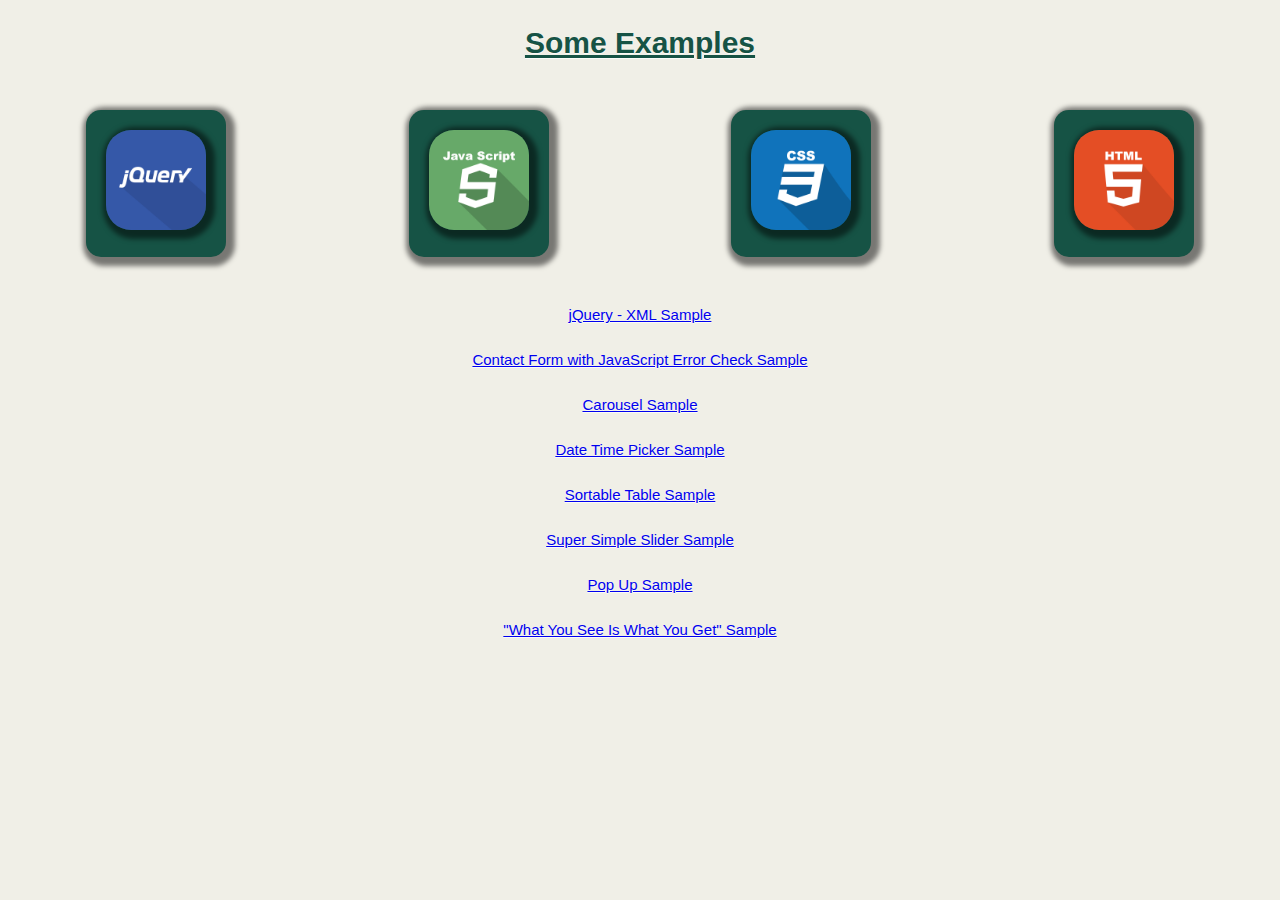
<file: index.html>
<!doctype html>
<html lang="en">

<head>
  <link rel="stylesheet" type="text/css" href="css/newStyle.css">
  <meta name="viewport" content="width=device-width, initial-scale=1">

  <style>
    * {
      text-align: center;
      font-family: "Lucida Sans", sans-serif;
    }
  </style>

  <title>jQuery and JavaScript Examples</title>
</head>

<body>

  <h1>Some Examples</h1>

  <div class="row">

    <div class="column ">
      <div class="card">
        <img src="img/html.png" />
      </div>
    </div>

    <div class="column ">
      <div class="card">
        <img src="img/css.png" />
      </div>
    </div>

    <div class="column ">
      <div class="card">
        <img src="img/javaScript.png" />
      </div>
    </div>

    <div class="column ">
      <div class="card">
        <img src="img/jQuery.png" />
      </div>
    </div>

  </div>
  <br />
  <a href="jQuery-XML/jQueryXML.html">jQuery - XML Sample</a>
  <br /><br />
  <a href="Simple-Contact-Form-Error-check-with-JavaScript/Contact-Form.html">Contact Form with JavaScript Error Check Sample</a>
  <br /><br />
  <a href="Carousel.html">Carousel Sample</a>
  <br /><br />
  <a href="DateTimePicker.html">Date Time Picker Sample</a>
  <br /><br />
  <a href="SortableTables.html">Sortable Table Sample</a>
  <br /><br />
  <a href="Slider.html">Super Simple Slider Sample</a>
  <br /><br />
  <a href="PopUp.html">Pop Up Sample</a>
  <br /><br />
  <a href="WYSIWYG.html">"What You See Is What You Get" Sample</a>
  <br /><br />


</body>

</html>
</file>
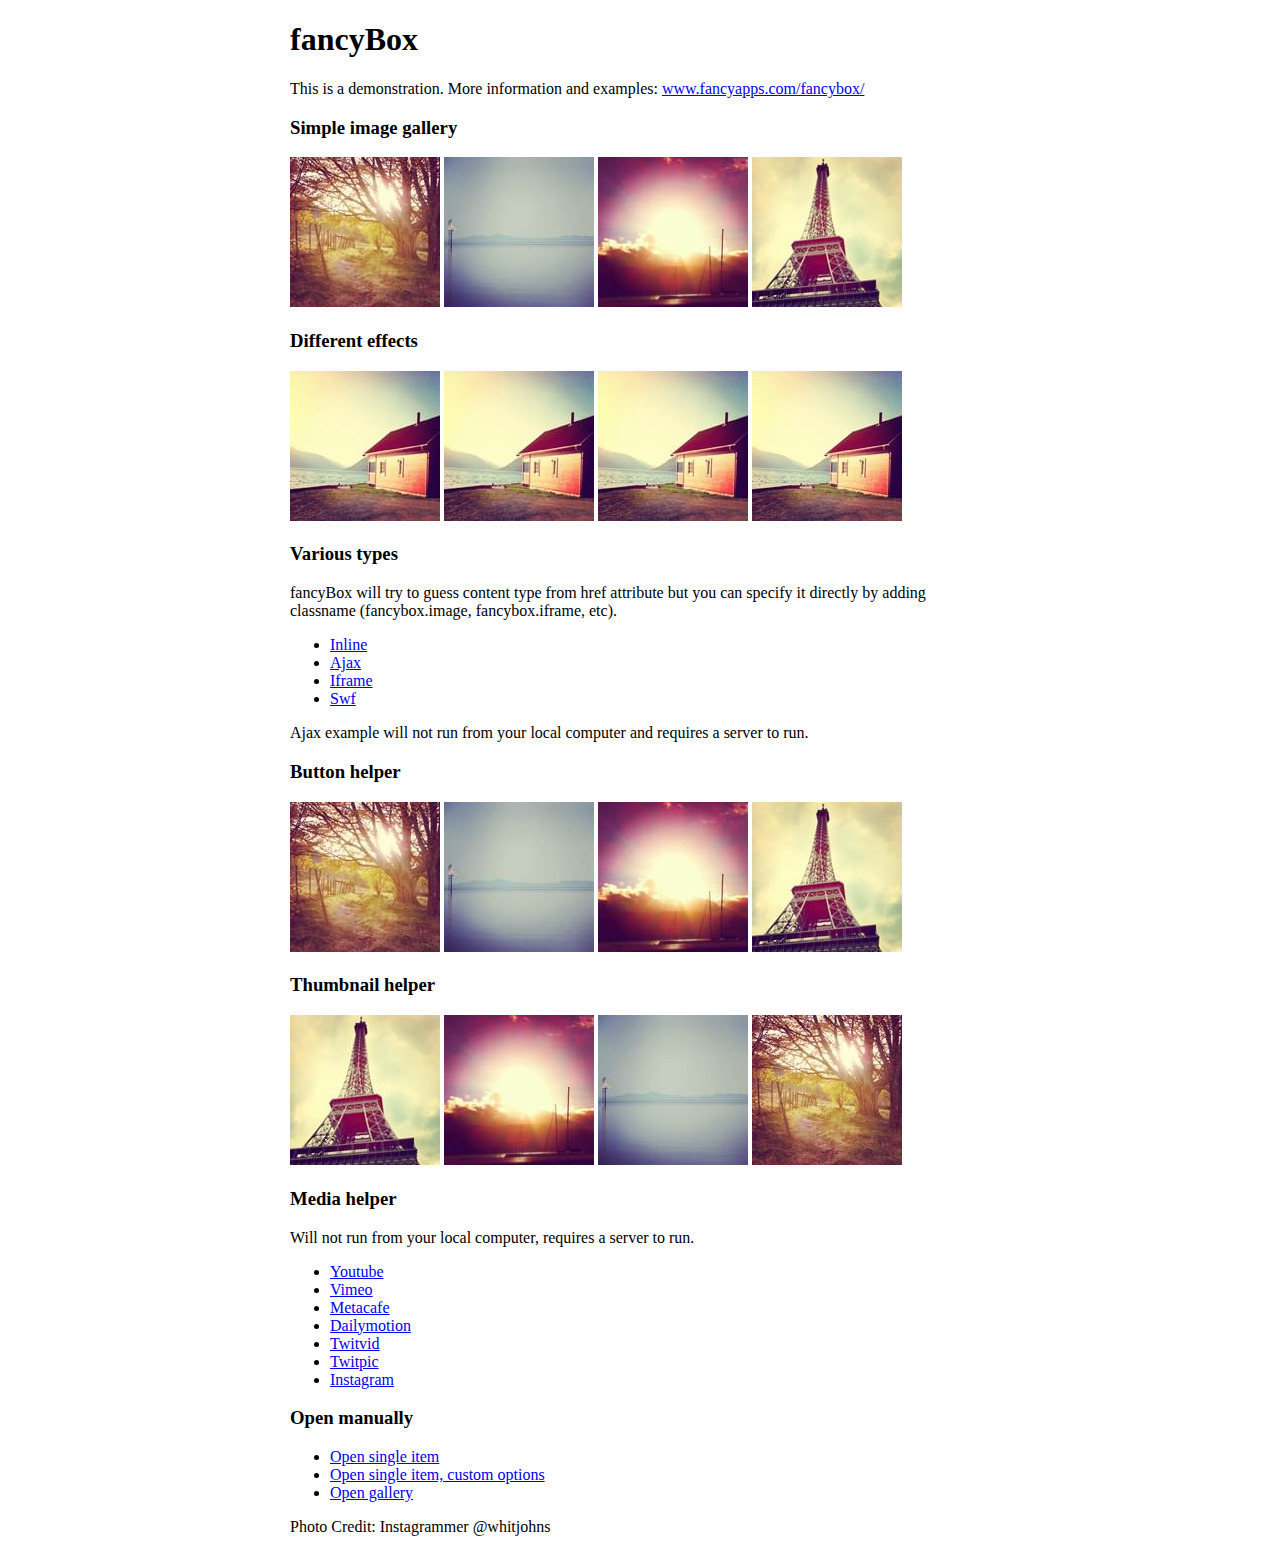
<file: fancybox/demo/index.html>
<!DOCTYPE html>
<html>
<head>
	<title>fancyBox - Fancy jQuery Lightbox Alternative | Demonstration</title>
	<meta http-equiv="Content-Type" content="text/html; charset=UTF-8" />

	<!-- Add jQuery library -->
	<script type="text/javascript" src="../lib/jquery-1.10.2.min.js"></script>

	<!-- Add mousewheel plugin (this is optional) -->
	<script type="text/javascript" src="../lib/jquery.mousewheel.pack.js?v=3.1.3"></script>

	<!-- Add fancyBox main JS and CSS files -->
	<script type="text/javascript" src="../source/jquery.fancybox.pack.js?v=2.1.5"></script>
	<link rel="stylesheet" type="text/css" href="../source/jquery.fancybox.css?v=2.1.5" media="screen" />

	<!-- Add Button helper (this is optional) -->
	<link rel="stylesheet" type="text/css" href="../source/helpers/jquery.fancybox-buttons.css?v=1.0.5" />
	<script type="text/javascript" src="../source/helpers/jquery.fancybox-buttons.js?v=1.0.5"></script>

	<!-- Add Thumbnail helper (this is optional) -->
	<link rel="stylesheet" type="text/css" href="../source/helpers/jquery.fancybox-thumbs.css?v=1.0.7" />
	<script type="text/javascript" src="../source/helpers/jquery.fancybox-thumbs.js?v=1.0.7"></script>

	<!-- Add Media helper (this is optional) -->
	<script type="text/javascript" src="../source/helpers/jquery.fancybox-media.js?v=1.0.6"></script>

	<script type="text/javascript">
		$(document).ready(function() {
			/*
			 *  Simple image gallery. Uses default settings
			 */

			$('.fancybox').fancybox();

			/*
			 *  Different effects
			 */

			// Change title type, overlay closing speed
			$(".fancybox-effects-a").fancybox({
				helpers: {
					title : {
						type : 'outside'
					},
					overlay : {
						speedOut : 0
					}
				}
			});

			// Disable opening and closing animations, change title type
			$(".fancybox-effects-b").fancybox({
				openEffect  : 'none',
				closeEffect	: 'none',

				helpers : {
					title : {
						type : 'over'
					}
				}
			});

			// Set custom style, close if clicked, change title type and overlay color
			$(".fancybox-effects-c").fancybox({
				wrapCSS    : 'fancybox-custom',
				closeClick : true,

				openEffect : 'none',

				helpers : {
					title : {
						type : 'inside'
					},
					overlay : {
						css : {
							'background' : 'rgba(238,238,238,0.85)'
						}
					}
				}
			});

			// Remove padding, set opening and closing animations, close if clicked and disable overlay
			$(".fancybox-effects-d").fancybox({
				padding: 0,

				openEffect : 'elastic',
				openSpeed  : 150,

				closeEffect : 'elastic',
				closeSpeed  : 150,

				closeClick : true,

				helpers : {
					overlay : null
				}
			});

			/*
			 *  Button helper. Disable animations, hide close button, change title type and content
			 */

			$('.fancybox-buttons').fancybox({
				openEffect  : 'none',
				closeEffect : 'none',

				prevEffect : 'none',
				nextEffect : 'none',

				closeBtn  : false,

				helpers : {
					title : {
						type : 'inside'
					},
					buttons	: {}
				},

				afterLoad : function() {
					this.title = 'Image ' + (this.index + 1) + ' of ' + this.group.length + (this.title ? ' - ' + this.title : '');
				}
			});


			/*
			 *  Thumbnail helper. Disable animations, hide close button, arrows and slide to next gallery item if clicked
			 */

			$('.fancybox-thumbs').fancybox({
				prevEffect : 'none',
				nextEffect : 'none',

				closeBtn  : false,
				arrows    : false,
				nextClick : true,

				helpers : {
					thumbs : {
						width  : 50,
						height : 50
					}
				}
			});

			/*
			 *  Media helper. Group items, disable animations, hide arrows, enable media and button helpers.
			*/
			$('.fancybox-media')
				.attr('rel', 'media-gallery')
				.fancybox({
					openEffect : 'none',
					closeEffect : 'none',
					prevEffect : 'none',
					nextEffect : 'none',

					arrows : false,
					helpers : {
						media : {},
						buttons : {}
					}
				});

			/*
			 *  Open manually
			 */

			$("#fancybox-manual-a").click(function() {
				$.fancybox.open('1_b.jpg');
			});

			$("#fancybox-manual-b").click(function() {
				$.fancybox.open({
					href : 'iframe.html',
					type : 'iframe',
					padding : 5
				});
			});

			$("#fancybox-manual-c").click(function() {
				$.fancybox.open([
					{
						href : '1_b.jpg',
						title : 'My title'
					}, {
						href : '2_b.jpg',
						title : '2nd title'
					}, {
						href : '3_b.jpg'
					}
				], {
					helpers : {
						thumbs : {
							width: 75,
							height: 50
						}
					}
				});
			});


		});
	</script>
	<style type="text/css">
		.fancybox-custom .fancybox-skin {
			box-shadow: 0 0 50px #222;
		}

		body {
			max-width: 700px;
			margin: 0 auto;
		}
	</style>
</head>
<body>
	<h1>fancyBox</h1>

	<p>This is a demonstration. More information and examples: <a href="http://fancyapps.com/fancybox/">www.fancyapps.com/fancybox/</a></p>

	<h3>Simple image gallery</h3>
	<p>
		<a class="fancybox" href="1_b.jpg" data-fancybox-group="gallery" title="Lorem ipsum dolor sit amet"><img src="1_s.jpg" alt="" /></a>

		<a class="fancybox" href="2_b.jpg" data-fancybox-group="gallery" title="Etiam quis mi eu elit temp"><img src="2_s.jpg" alt="" /></a>

		<a class="fancybox" href="3_b.jpg" data-fancybox-group="gallery" title="Cras neque mi, semper leon"><img src="3_s.jpg" alt="" /></a>

		<a class="fancybox" href="4_b.jpg" data-fancybox-group="gallery" title="Sed vel sapien vel sem uno"><img src="4_s.jpg" alt="" /></a>
	</p>

	<h3>Different effects</h3>
	<p>
		<a class="fancybox-effects-a" href="5_b.jpg" title="Lorem ipsum dolor sit amet, consectetur adipiscing elit"><img src="5_s.jpg" alt="" /></a>

		<a class="fancybox-effects-b" href="5_b.jpg" title="Lorem ipsum dolor sit amet, consectetur adipiscing elit"><img src="5_s.jpg" alt="" /></a>

		<a class="fancybox-effects-c" href="5_b.jpg" title="Lorem ipsum dolor sit amet, consectetur adipiscing elit"><img src="5_s.jpg" alt="" /></a>

		<a class="fancybox-effects-d" href="5_b.jpg" title="Lorem ipsum dolor sit amet, consectetur adipiscing elit"><img src="5_s.jpg" alt="" /></a>
	</p>

	<h3>Various types</h3>
	<p>
		fancyBox will try to guess content type from href attribute but you can specify it directly by adding classname (fancybox.image, fancybox.iframe, etc).
	</p>
	<ul>
		<li><a class="fancybox" href="#inline1" title="Lorem ipsum dolor sit amet">Inline</a></li>
		<li><a class="fancybox fancybox.ajax" href="ajax.txt">Ajax</a></li>
		<li><a class="fancybox fancybox.iframe" href="iframe.html">Iframe</a></li>
		<li><a class="fancybox" href="http://www.adobe.com/jp/events/cs3_web_edition_tour/swfs/perform.swf">Swf</a></li>
	</ul>

	<div id="inline1" style="width:400px;display: none;">
		<h3>Etiam quis mi eu elit</h3>
		<p>
			Lorem ipsum dolor sit amet, consectetur adipiscing elit. Etiam quis mi eu elit tempor facilisis id et neque. Nulla sit amet sem sapien. Vestibulum imperdiet porta ante ac ornare. Nulla et lorem eu nibh adipiscing ultricies nec at lacus. Cras laoreet ultricies sem, at blandit mi eleifend aliquam. Nunc enim ipsum, vehicula non pretium varius, cursus ac tortor. Vivamus fringilla congue laoreet. Quisque ultrices sodales orci, quis rhoncus justo auctor in. Phasellus dui eros, bibendum eu feugiat ornare, faucibus eu mi. Nunc aliquet tempus sem, id aliquam diam varius ac. Maecenas nisl nunc, molestie vitae eleifend vel, iaculis sed magna. Aenean tempus lacus vitae orci posuere porttitor eget non felis. Donec lectus elit, aliquam nec eleifend sit amet, vestibulum sed nunc.
		</p>
	</div>

	<p>
		Ajax example will not run from your local computer and requires a server to run.
	</p>

	<h3>Button helper</h3>
	<p>
		<a class="fancybox-buttons" data-fancybox-group="button" href="1_b.jpg"><img src="1_s.jpg" alt="" /></a>

		<a class="fancybox-buttons" data-fancybox-group="button" href="2_b.jpg"><img src="2_s.jpg" alt="" /></a>

		<a class="fancybox-buttons" data-fancybox-group="button" href="3_b.jpg"><img src="3_s.jpg" alt="" /></a>

		<a class="fancybox-buttons" data-fancybox-group="button" href="4_b.jpg"><img src="4_s.jpg" alt="" /></a>
	</p>

	<h3>Thumbnail helper</h3>
	<p>
		<a class="fancybox-thumbs" data-fancybox-group="thumb" href="4_b.jpg"><img src="4_s.jpg" alt="" /></a>

		<a class="fancybox-thumbs" data-fancybox-group="thumb" href="3_b.jpg"><img src="3_s.jpg" alt="" /></a>

		<a class="fancybox-thumbs" data-fancybox-group="thumb" href="2_b.jpg"><img src="2_s.jpg" alt="" /></a>

		<a class="fancybox-thumbs" data-fancybox-group="thumb" href="1_b.jpg"><img src="1_s.jpg" alt="" /></a>
	</p>

	<h3>Media helper</h3>
	<p>
		Will not run from your local computer, requires a server to run.
	</p>

	<ul>
		<li><a class="fancybox-media" href="http://www.youtube.com/watch?v=opj24KnzrWo">Youtube</a></li>
		<li><a class="fancybox-media" href="http://vimeo.com/47480346">Vimeo</a></li>
		<li><a class="fancybox-media" href="http://www.metacafe.com/watch/7635964/">Metacafe</a></li>
		<li><a class="fancybox-media" href="http://www.dailymotion.com/video/xoeylt_electric-guest-this-head-i-hold_music">Dailymotion</a></li>
		<li><a class="fancybox-media" href="http://twitvid.com/QY7MD">Twitvid</a></li>
		<li><a class="fancybox-media" href="http://twitpic.com/7p93st">Twitpic</a></li>
		<li><a class="fancybox-media" href="http://instagr.am/p/IejkuUGxQn">Instagram</a></li>
	</ul>

	<h3>Open manually</h3>
	<ul>
		<li><a id="fancybox-manual-a" href="javascript:;">Open single item</a></li>
		<li><a id="fancybox-manual-b" href="javascript:;">Open single item, custom options</a></li>
		<li><a id="fancybox-manual-c" href="javascript:;">Open gallery</a></li>
	</ul>

	<p>
		Photo Credit: Instagrammer @whitjohns
	</p>
</body>
</html>
</file>
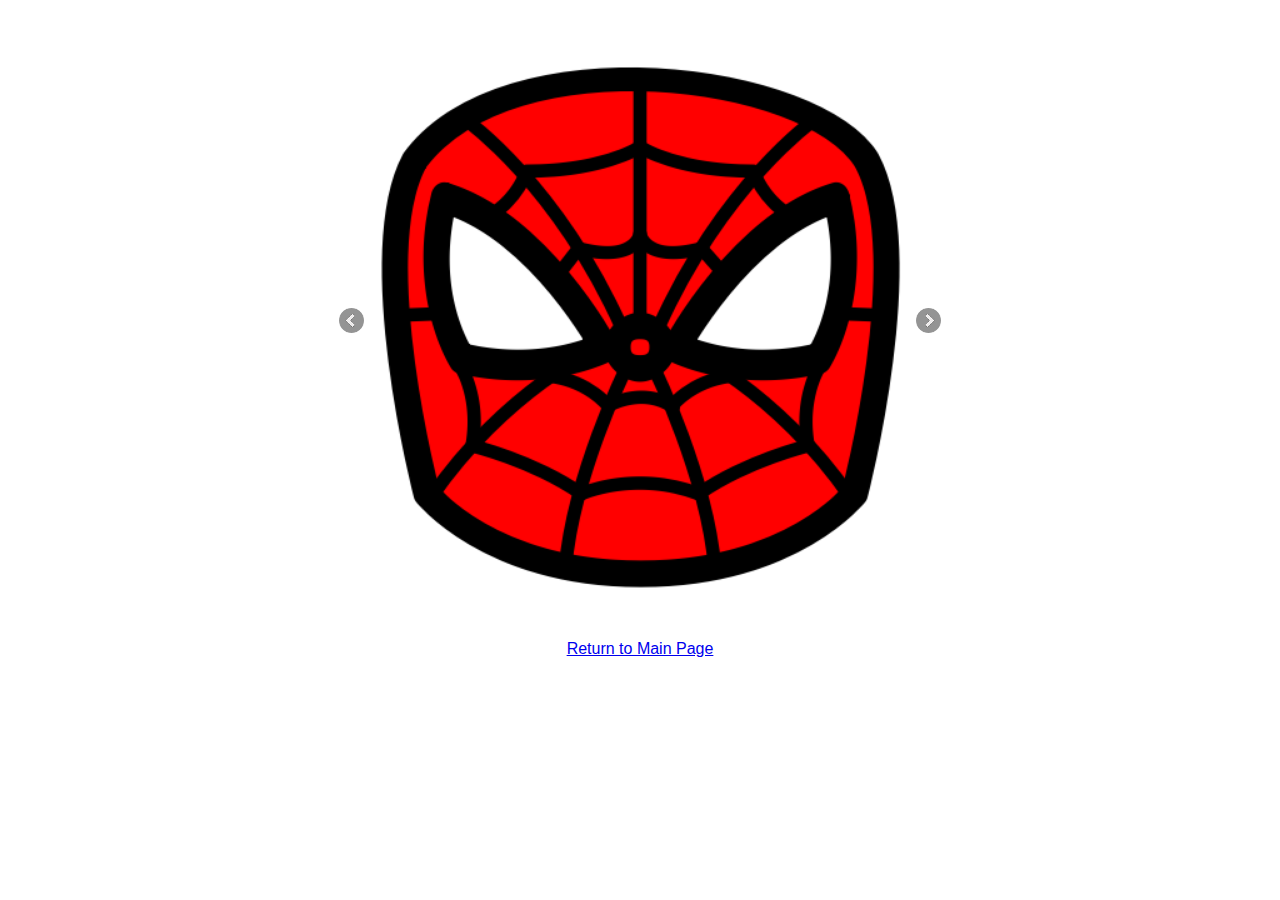
<file: Slider.html>
<!DOCTYPE html>
<html>
<head>
  <title>Super Simple Slider</title>

  <script src="http://ajax.googleapis.com/ajax/libs/jquery/1.9.0/jquery.min.js"></script>
  <script src="js/sss.min.js"></script>
  <style>
    * {
      text-align: center;
      font-family: "Lucida Sans", sans-serif;
      margin: auto;
    }
  </style>

  <link rel="stylesheet" href="css/sss.css" type="text/css" media="all">
  <script>
    jQuery(function($) {
      $('.slider').sss();
      slideShow: true
    });
  </script>
</head>

<body>

  <div class="slider" style="max-width: 50%; max-height: auto; align-content: center">

    <img src="img/spiderMan.png" />
    <img src="img/ironMan.png" />
    <img src="img/captainAmerica.png" />
    <img src="img/hulk.png" />
    <img src="img/captainMarvel.png" />

  </div>


</body>

<footer>
  <a href="index.html">Return to Main Page</a><br />
</footer>

</html>
</file>
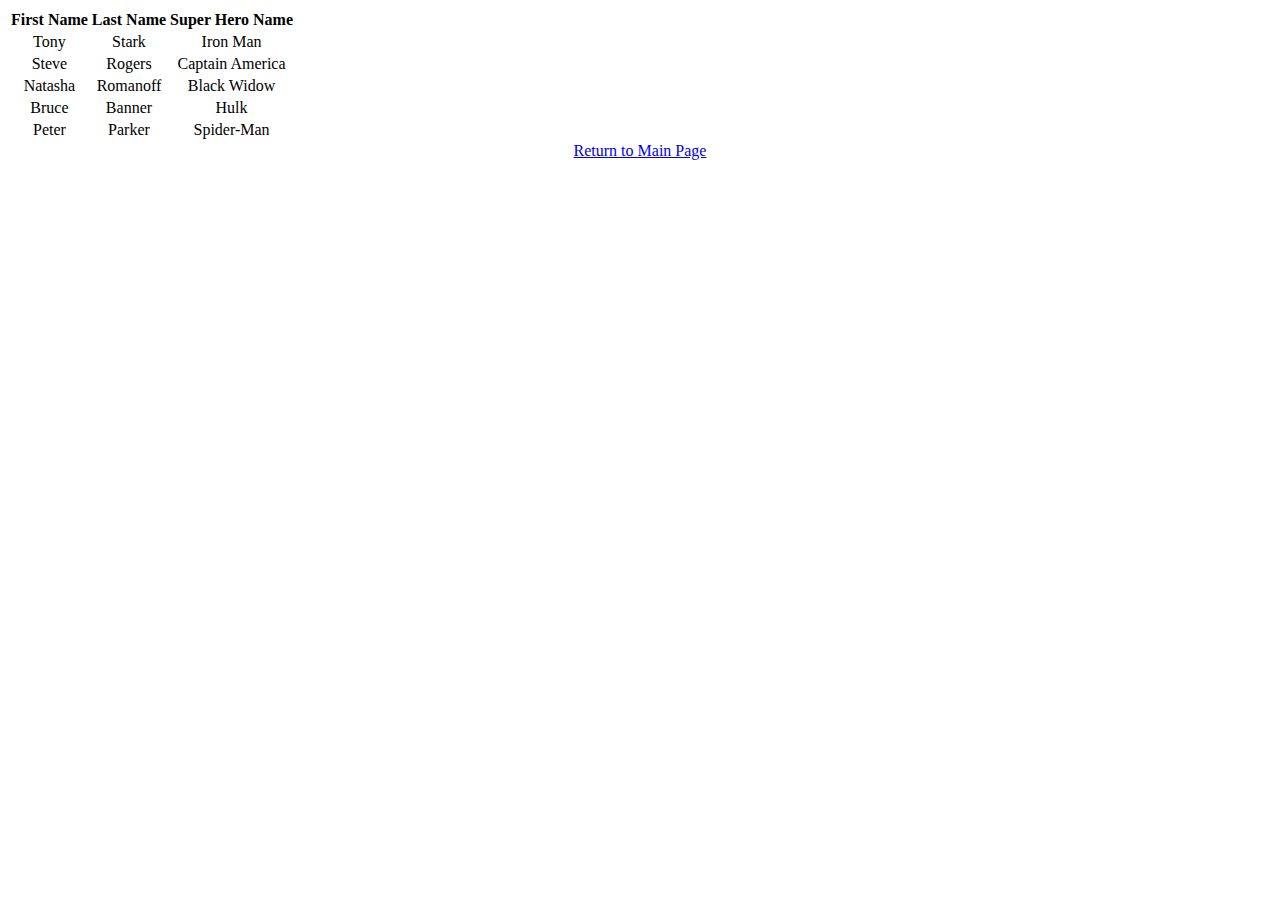
<file: SortableTables.html>
<!DOCTYPE html>
<html>

<head>
  <title>Sortable Table</title>

  <script src="https://cdnjs.cloudflare.com/ajax/libs/jquery/3.3.1/jquery.min.js"></script>

  <link rel="stylesheet" type="text/css" href="https://cdn.datatables.net/1.10.19/css/jquery.dataTables.css">

  <script type="text/javascript" charset="utf8" src="https://cdn.datatables.net/1.10.19/js/jquery.dataTables.js"></script>

<style>

*{
  text-align: center;
}
</style>

  <script type="text/javascript">
    $(document).ready(function() {
      $("#table_id").dataTable();
    });
  </script>

</head>

<body>

  <table id="table_id" class="display" >
    <thead>
      <tr>
        <th>First Name</th>
        <th>Last Name</th>
        <th>Super Hero Name</th>
      </tr>
    </thead>
    <tbody>
      <tr>
        <td>Tony</td>
        <td>Stark</td>
        <td>Iron Man</td>
      </tr>
      <tr>
        <td>Steve</td>
        <td>Rogers</td>
        <td>Captain America</td>
      </tr>
      <tr>
        <td>Natasha</td>
        <td>Romanoff</td>
        <td>Black Widow</td>
      </tr>
      <tr>
        <td>Bruce</td>
        <td>Banner</td>
        <td>Hulk</td>
      </tr>
      <tr>
        <td>Peter</td>
        <td>Parker</td>
        <td>Spider-Man</td>
      </tr>
    </tbody>
  </table>

</body>
<footer>
  <a href="index.html">Return to Main Page</a><br />
</footer>

</html>
</file>
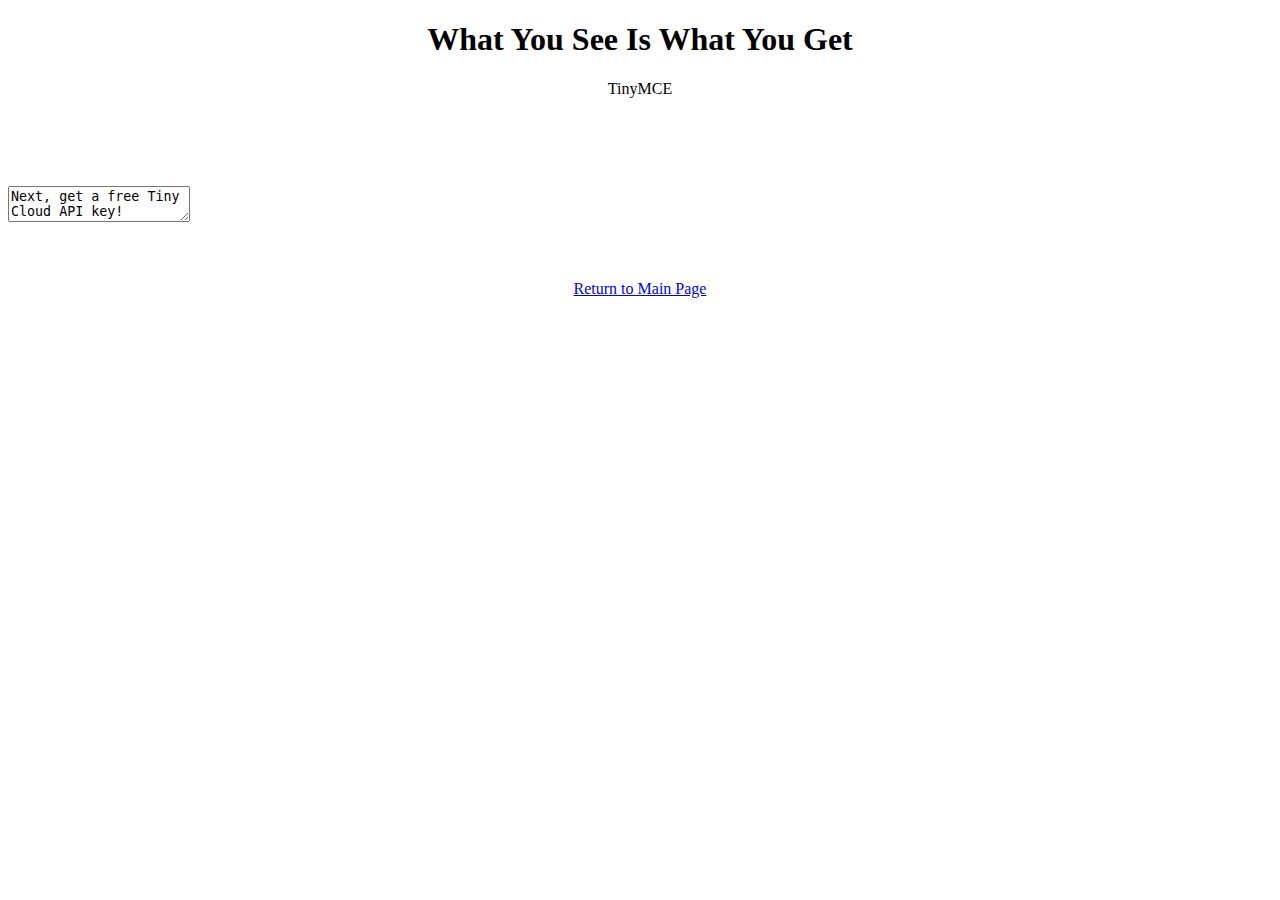
<file: WYSIWYG.html>
<!DOCTYPE html>
<html>

<head>
  <title>WYSIWYG</title>
  <style>

  </style>
  <script src="https://cdnjs.cloudflare.com/ajax/libs/jquery/3.3.1/jquery.min.js"></script>
  <script src="https://cloud.tinymce.com/5/tinymce.min.js"></script>
  <script>
    tinymce.init({
      selector: 'textarea'
    });
  </script>



</head>

<body>
  <h1 style="text-align: center;">What You See Is What You Get</h1>
  <p style="text-align: center;">TinyMCE</p>


  <br /><br /><br /><br />
  <textarea>Next, get a free Tiny Cloud API key!</textarea><br /><br /><br /><br />

</body>
<footer style="text-align: center;">
  <a href="index.html">Return to Main Page</a><br />
</footer>

</html>
</file>
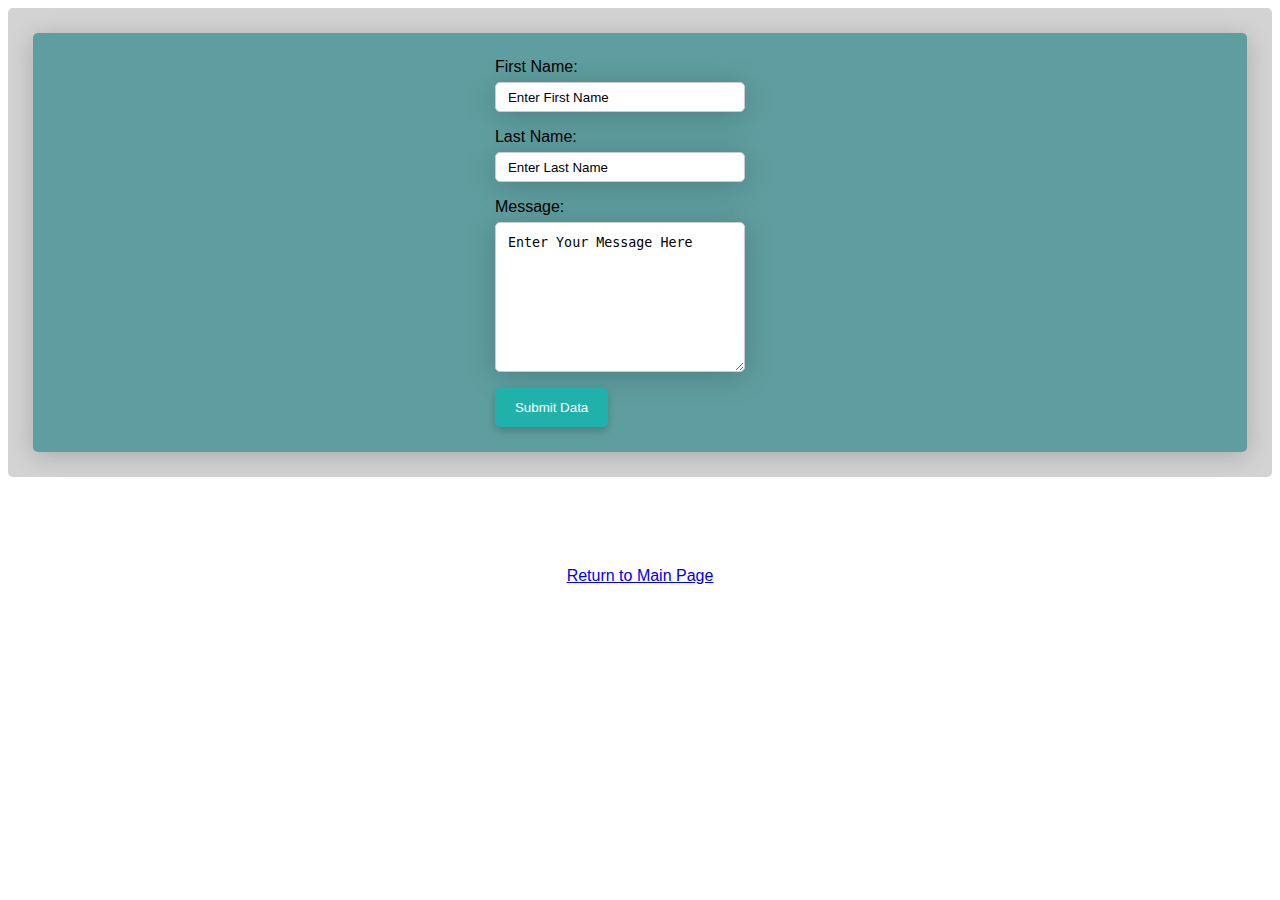
<file: jQuery-XML/jQueryXML.html>
<!DOCTYPE html PUBLIC "-//W3C//DTD XHTML 1.0 Transitional//EN" "http://www.w3.org/TR/xhtml1/DTD/xhtml1-transitional.dtd">
<html xmlns="http://www.w3.org/1999/xhtml">

<head>
	<script src="https://cdnjs.cloudflare.com/ajax/libs/jquery/3.3.1/jquery.min.js"></script>
	<link rel="stylesheet" type="text/css" href="css/style.css">

	<script type="text/javascript">
		$(document).ready(function() {

			$(".main").append('<Field class = "Field"></Field>');
			$(".Field").append('<form id = "currentForm" method = "POST" action = ""></form>');

			$.ajax({
				type: "GET",
				url: "form.xml",
				dataType: "xml",
				success: function(xml) {
					$(xml).find('Field').each(function() {
						var sLabel = $(this).find('Label').text();
						var sDataType = $(this).find('DataType').text();
						var sFieldName = $(this).find('FieldName').text();
						var sIntialValue = $(this).find('InitialValue').text();

						$("#currentForm").append("<Label for = " + sLabel + ">" + sLabel + "</Label>");
						if (sDataType == "TextArea") {
							$("#currentForm").append('<br/><textarea name=' + sFieldName + '>' + sIntialValue + '</textarea>');
						} else {
							$("#currentForm").append("<input type= " + sDataType + " value=\"" + sIntialValue + "\" name =" + sFieldName + "></Input>");
						};

						$("#currentForm").append('<br/>');

					});
				},
				error: function() {
					alert("An error occurred while processing XML file.");
				}

			});
		});
	</script>
	<title>Simple Input Section</title>
</head>

<body>
	<div class="container">
		<div class="card">
			<div class="main">
			</div>
		</div>
	</div>
</body>
<footer style="text-align: center;">
	<br /><br /><br /><br /><br />
	<a href="../index.html">Return to Main Page</a><br />
</footer>

</html>
</file>
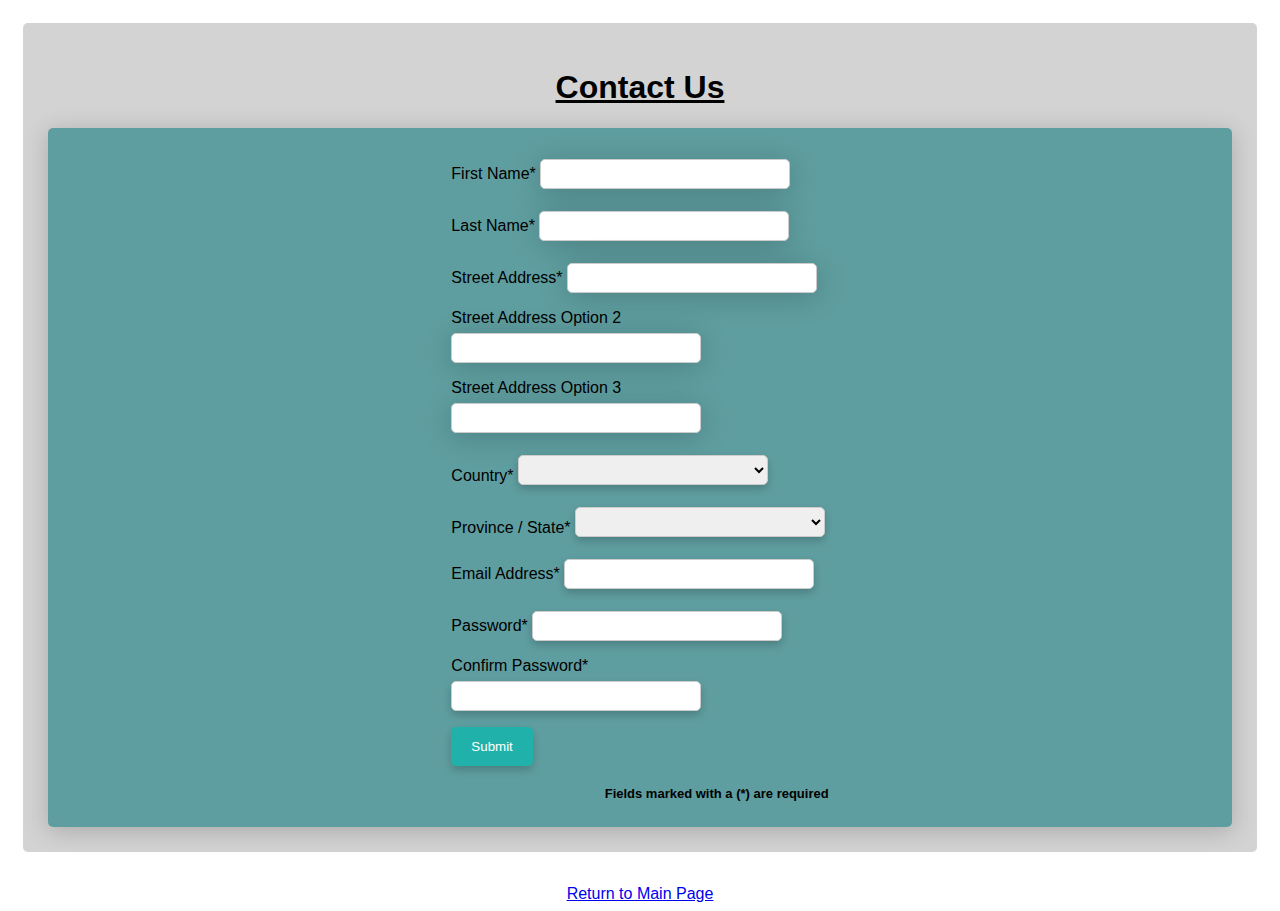
<file: Simple-Contact-Form-Error-check-with-JavaScript/Contact-Form.html>
<!DOCTYPE html>
<html>
<head>
    <title>Dropdown</title>
    <script src="https://cdnjs.cloudflare.com/ajax/libs/jquery/3.3.1/jquery.min.js"></script>
    <meta name="viewport" content="width=device-width, initial-scale=1.0">

    <link rel="stylesheet" type="text/css" href="css/style.css">


    <script type ="text/javascript">
        function submitForm (){

            var firstName = $("#firstName").val();
            var lastName = $("#lastName").val();
            var streetAddress = $("#streetAddress").val();
            var streetAddress2 = $("#streetAddress2").val();
            var streetAddress3 = $("#streetAddress3").val();
            var country = $("#country").val();
            var provinceState = $("#provinceState").val();
            var emailAddress = $("#emailAddress").val();
            var password = $("#password").val();
            var passwordConfirm = $("#passwordConfirm").val();


            var errors = 0;

            if (firstName == "") {
              errors = 1;
                $("#firstNameError").addClass('showError');
            } else {
                $("#firstNameError").removeClass('showError');
            }

            if (lastName == "") {
              errors = 2;
                $("#lastNameError").addClass('showError');
            } else {
                $("#lastNameError").removeClass('showError');
            }

            if (streetAddress == "") {
              errors = 3;
                $("#streetAddressError").addClass('showError');
            } else {
                $("#streetAddressError").removeClass('showError');
            }

            if (country == "") {
              errors = 4;
                $("#countryError").addClass('showError');
            } else {
                $("#countryError").removeClass('showError');
            }

            if (provinceState == "") {
              errors = 5;
                $("#provinceStateError").addClass('showError');
            } else {
                $("#provinceStateError").removeClass('showError');
            }

            if (emailAddress == "") {
              errors = 6;
                $("#emailAddressError").addClass('showError');
            } else {
                $("#emailAddressError").removeClass('showError');
            }

            if (emailAddress != ""){
                errors = ValidateEmail(emailAddress,errors);
                $("#passwordError").addClass('showError');
            } else {
                $("#passwordError").removeClass('showError');
            }


            if (password == "") {
              errors = 7;
                $("#passwordError").addClass('showError');
            } else {
                $("#passwordError").removeClass('showError');
            }

            if (password.length < 6) {
                errors = 7;
                $("#passwordError").addClass('showError');
            } else {
                $("#passwordError").removeClass('showError');
            }


            if (passwordConfirm == "") {
              errors = 8;
                $("#passwordConfirmError").addClass('showError');
            } else {
                $("#passwordConfirmError").removeClass('showError');
            }

            if (password != passwordConfirm) {
              errors = 8;
                $("#passwordConfirmError").addClass('showError');
            } else {
                $("#passwordConfirmError").removeClass('showError');
            }

            if (errors != 0) {
                alert("You have errors! code: "+errors);
            } else {
                dataString = sendToServer(firstName,lastName,streetAddress,country,provinceState,emailAddress,password,passwordConfirm);
                $.ajax({
                    type: "POST",
                    url: "/send.php",
                    data: dataString,
                    success: function(msg) {
                        if (msg!= "") {
                            alert(msg);
                        }
                    }
                });
            }
        }

        function sendToServer(firstName,lastName,streetAddress,country,provinceState,emailAddress,password,passwordConfirm) {
            var dataString = "firstName= "+firstName+"&lastName= "+lastName+"&streetAddress= "+streetAddress+"&country= "+country+"&provinceState= "+provinceState+
            "&emailAddress= "+emailAddress+"&password= "+password+"&passwordConfirm= "+passwordConfirm;

            return dataString;
        }

        function ValidateEmail(emailAddress,errors)
        {
            if (/^(([^<>()\[\]\\.,;:\s@"]+(\.[^<>()\[\]\\.,;:\s@"]+)*)|(".+"))@((\[[0-9]{1,3}\.[0-9]{1,3}\.[0-9]{1,3}\.[0-9]{1,3}])|(([a-zA-Z\-0-9]+\.)+[a-zA-Z]{2,}))$/.test(emailAddress)){
                return errors;
            } else {
                alert("You have entered an invalid email address!")
                return 6;
            }
        }



    </script>
</head>
<body>
    <form id="form1" name="form1" method="POST" action="javascript:submitForm();">
            <div class="col-12 col-s-12">

    <div class="container">
        <div class="centerDiv">
            <h1>Contact Us</h1>
        </div>

        <div class="card" >
            <div class="leftDiv" >
                <label for="field">First Name*</label>
                <input type="text" name="firstName" id="firstName" value=""  />
                <span id="firstNameError" class="errors">*required</span>
                <br />
                <label for="field">Last Name*</label>
                <input type="text" name="lastName" id="lastName" value="" />
                <span id="lastNameError" class="errors">*required</span>
                <br />
                <label for="field">Street Address*</label>
                <input type="text" name="streetAddress" id="streetAddress" value="" />
                <span id="streetAddressError" class="errors">*required</span>
                <br />
                <label for="field">Street Address Option 2</label>
                <input type="text" name="streetAddress2" id="streetAddress2" value="" />
                <br />
                <label for="field">Street Address Option 3</label>
                <input type="text" name="streetAddress3" id="streetAddress3" value="" />
                <br />
                <label for="country">Country*</label>
                <select name="country" id="country">
                    <option value=""></option>
                    <option value="Canada">Canada</option>
                    <option value="United States">United States</option>
                </select>
                <span id="countryError" class="errors">*required</span>
                <br />
                <label for="provinceState">Province / State*</label>
                <select name="provinceState" id="provinceState">
                    <option value=""></option>
                    <option value="AB">Alberta</option>
                    <option value="BC">British Columbia</option>
                    <option value="MB">Manitoba</option>
                    <option value="NB">New Brunswick</option>
                    <option value="NL">Newfoundland and Labrador</option>
                    <option value="NS">Nova Scotia</option>
                    <option value="ON">Ontario</option>
                    <option value="PE">Prince Edward Island</option>
                    <option value="QC">Quebec</option>
                    <option value="SK">Saskatchewan</option>
                    <option value="NT">Northwest Territories</option>
                    <option value="NU">Nunavut</option>
                    <option value="YT">Yukon</option>
                    <option value="AL">Alabama</option>
                    <option value="AK">Alaska</option>
                    <option value="AZ">Arizona</option>
                    <option value="AR">Arkansas</option>
                    <option value="CA">California</option>
                    <option value="CO">Colorado</option>
                    <option value="CT">Connecticut</option>
                    <option value="DE">Delaware</option>
                    <option value="DC">District Of Columbia</option>
                    <option value="FL">Florida</option>
                    <option value="GA">Georgia</option>
                    <option value="HI">Hawaii</option>
                    <option value="ID">Idaho</option>
                    <option value="IL">Illinois</option>
                    <option value="IN">Indiana</option>
                    <option value="IA">Iowa</option>
                    <option value="KS">Kansas</option>
                    <option value="KY">Kentucky</option>
                    <option value="LA">Louisiana</option>
                    <option value="ME">Maine</option>
                    <option value="MD">Maryland</option>
                    <option value="MA">Massachusetts</option>
                    <option value="MI">Michigan</option>
                    <option value="MN">Minnesota</option>
                    <option value="MS">Mississippi</option>
                    <option value="MO">Missouri</option>
                    <option value="MT">Montana</option>
                    <option value="NE">Nebraska</option>
                    <option value="NV">Nevada</option>
                    <option value="NH">New Hampshire</option>
                    <option value="NJ">New Jersey</option>
                    <option value="NM">New Mexico</option>
                    <option value="NY">New York</option>
                    <option value="NC">North Carolina</option>
                    <option value="ND">North Dakota</option>
                    <option value="OH">Ohio</option>
                    <option value="OK">Oklahoma</option>
                    <option value="OR">Oregon</option>
                    <option value="PA">Pennsylvania</option>
                    <option value="RI">Rhode Island</option>
                    <option value="SC">South Carolina</option>
                    <option value="SD">South Dakota</option>
                    <option value="TN">Tennessee</option>
                    <option value="TX">Texas</option>
                    <option value="UT">Utah</option>
                    <option value="VT">Vermont</option>
                    <option value="VA">Virginia</option>
                    <option value="WA">Washington</option>
                    <option value="WV">West Virginia</option>
                    <option value="WI">Wisconsin</option>
                    <option value="WY">Wyoming</option>
                </select>
                <span id="provinceStateError" class="errors">*required</span>
                <br />
                <label for="emailAddress">Email Address*</label>
                <input type="email" name="emailAddress" id="emailAddress" value="" />
                <span id="emailAddressError" class="errors">*required</span>
                <br />
                <label for="password">Password*</label>
                <input type="password" name="password" id="password" value="" pattern=".{6,}" title="Must contain at least 6 or more characters"/>
                <span id="passwordError" class="errors">*required</span>
                <br />
                <label for="passwordConfirm">Confirm Password*</label>
                <input type="password" name="passwordConfirm" id="passwordConfirm" value="" pattern=".{6,}" title="Password much match" />
                <span id="passwordConfirmError" class="errors">*required</span>
                <br />
                <input type="submit" name="submit" value="Submit" />
                <br />
                </br>
                <div style="text-align:right">
                    <p2>Fields marked with a (*) are required</p2>
                </div>
                </div>
            </div>
        </div>
    <div class="spacing">
        </br>
    </div>

    </div>
    </form>
</body>
<footer style="text-align: center;">
	<br /><br /><br /><br /><br />
	<a href="../index.html">Return to Main Page</a><br />
</footer>
</html>
</file>
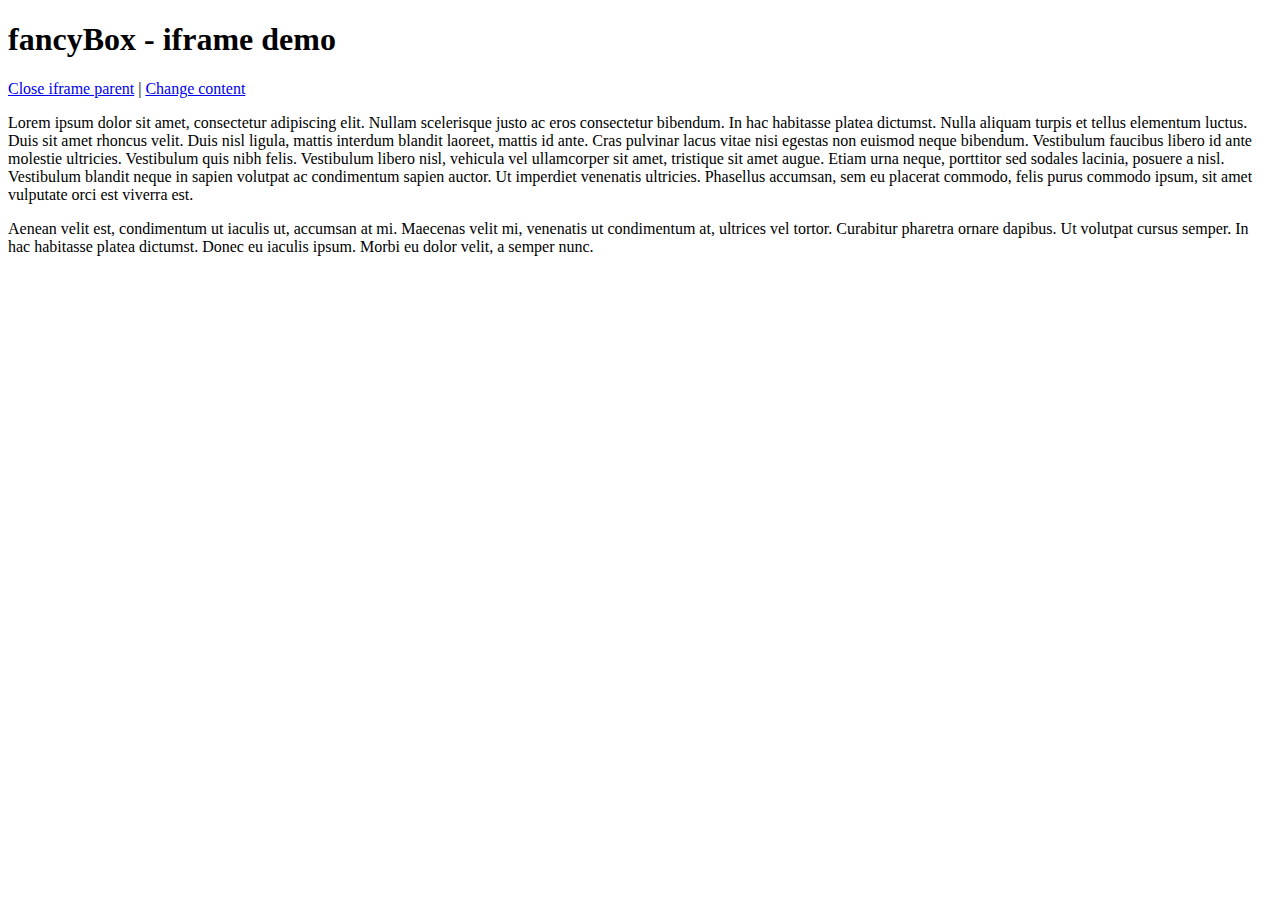
<file: fancybox/demo/iframe.html>
<!DOCTYPE html>
<html>
<head>
	<title>fancyBox - iframe demo</title>
	<meta http-equiv="Content-Type" content="text/html; charset=UTF-8" />
</head>
<body>
	<h1>fancyBox - iframe demo</h1>

	<p>
		<a href="javascript:parent.jQuery.fancybox.close();">Close iframe parent</a>

		|

		<a href="javascript:parent.jQuery.fancybox.open({href : '1_b.jpg', title : 'My title'});">Change content</a>
	</p>

	<p>
		Lorem ipsum dolor sit amet, consectetur adipiscing elit. Nullam scelerisque justo ac eros consectetur bibendum. In hac habitasse platea dictumst. Nulla aliquam turpis et tellus elementum luctus. Duis sit amet rhoncus velit. Duis nisl ligula, mattis interdum blandit laoreet, mattis id ante. Cras pulvinar lacus vitae nisi egestas non euismod neque bibendum. Vestibulum faucibus libero id ante molestie ultricies. Vestibulum quis nibh felis. Vestibulum libero nisl, vehicula vel ullamcorper sit amet, tristique sit amet augue. Etiam urna neque, porttitor sed sodales lacinia, posuere a nisl. Vestibulum blandit neque in sapien volutpat ac condimentum sapien auctor. Ut imperdiet venenatis ultricies. Phasellus accumsan, sem eu placerat commodo, felis purus commodo ipsum, sit amet vulputate orci est viverra est.
	</p>

	<p>
		Aenean velit est, condimentum ut iaculis ut, accumsan at mi. Maecenas velit mi, venenatis ut condimentum at, ultrices vel tortor. Curabitur pharetra ornare dapibus. Ut volutpat cursus semper. In hac habitasse platea dictumst. Donec eu iaculis ipsum. Morbi eu dolor velit, a semper nunc.
	</p>
</body>
</html>
</file>
<file: css/newStyle.css>
* {
  box-sizing: border-box;
}

h1 {
  text-decoration: underline;
  text-align: center;
}


body {
    background: #F0EFE7;
    margin: 0;
    padding: 0;
    font: 15px/1.5 'Lato', 'Helvetica Neue', Helvetica, Arial, sans-serif;
    color: #165345;
    text-shadow: 0 1px 0 rgba(255, 255, 255, 0.75);
}
.card {
  margin-left: auto;
  margin-right: auto;

  max-width: 150px;
  text-align: center;
  border-radius: 15px;
  padding: 20px;
  background-color: #165345;
  box-shadow: 0 4px 25px 0 rgba(0, 0, 0, 0.2);
  transition: 0.3s;
  /* box-shadow: 0 4px 8px 0 rgba(0,0,0,0.2); */
  -webkit-box-shadow: 3px 3px 5px 6px rgba(0, 0, 0, 0.5);
  /* Safari 3-4, iOS 4.0.2 - 4.2, Android 2.3+ */
  -moz-box-shadow: 3px 3px 5px 6px rgba(0, 0, 0, 0.5);
  /* Firefox 3.5 - 3.6 */
  box-shadow: 3px 3px 5px 6px rgba(0, 0, 0, 0.5);
  /* Opera 10.5, IE 9, Firefox 4+, Chrome 6+, iOS 5 */
}


.row:after {
  content: "";
  display: table;
  clear: both;
}

@media screen and (max-width: 600px) {
  .column {
    width: 100%;
    display: block;
    margin-bottom: 20px;
  }
}

.column {
  width: 25%;
  padding: 25px 25px;
  display: block;
  display: flex;
  float: right;

}

.row {
  margin: 0 -5px;
}

img {
  width: 100px;
  height: 100px;
  border-radius: 25px;
  /* box-shadow: 0 4px 8px 0 rgba(0,0,0,0.2); */
  -webkit-box-shadow: 3px 3px 5px 6px rgba(0, 0, 0, 0.5);
  /* Safari 3-4, iOS 4.0.2 - 4.2, Android 2.3+ */
  -moz-box-shadow: 3px 3px 5px 6px rgba(0, 0, 0, 0.5);
  /* Firefox 3.5 - 3.6 */
  box-shadow: 3px 3px 5px 6px rgba(0, 0, 0, 0.5);
  /* Opera 10.5, IE 9, Firefox 4+, Chrome 6+, iOS 5 */
  transition: 0.3s;
}

/* .codeIcons {
  margin-left: auto;
  margin-right: auto;
  display: block;
  border: 1px solid #ccc;
  border-radius: 25px;
  text-align: center;
  transition: 0.3s;
} */
</file>
<file: css/sss.css>
.sss {
	height: 0;
	margin: 0; 
	padding: 0;
	position: relative;
	display: block;
	overflow: hidden;
}

.ssslide {
	width: 100%;
	margin: 0;
	padding: 0;
	position: absolute;
	top: 0;
	left: 0;
	display: none;
	overflow: hidden;
}

.ssslide img {
	max-width: 100%;
	height: auto;
	margin: 0;
	padding: 0;
	position: relative;
	display: block;
}

.sssnext, .sssprev {
	width: 25px;
	height: 100%;
	margin: 0;
	position: absolute;
	top: 0;
	background: url('images/arr.png') no-repeat;
}

.sssprev {
	left: 3%;
	background-position: 0 50%;
}

.sssnext {
	right: 3%;
	background-position: -26px 50%;
}

.sssprev:hover, .sssnext:hover {
	cursor: pointer;
}
</file>
<file: jQuery-XML/css/style.css>
.errors {
    font-weight: 800;
    color: red ;
    display: none;
}

.showError {
    display: inline-block;
} 

* {
    box-sizing: border-box;
    
}
h1 {
    text-decoration: underline;

}

p2 {
    font-size: small;
    font-weight: bold;

}
.centerDiv {
    text-align: center;
}

.leftDiv {
    text-align: left;
}
.row::after {
    content: "";
    clear: both;
    display: table;
}

[class*="col-"] {
float: left;
padding: 15px;
}

html {
    font-family: "Lucida Sans", sans-serif;
}

.card {
    position: relative;
    height:auto;
    width: 100%;
    justify-items: center;
    border-radius: 5px;
    margin-left: auto;
    margin-right: auto;
    background-color: cadetblue;
    padding: 25px 25px;
    box-shadow: 0 4px 25px 0 rgba(0,0,0,0.2);
    transition: 0.3s;
    /* padding-bottom: 25px; */

}
/* For mobile phones: */
[class*="col-"] {
    width: 100%;
}

@media only screen and (min-width: 600px) {
/* For tablets: */
    .col-s-1 {width: 8.33%; }
    .col-s-2 {width: 16.66%;}
    .col-s-3 {width: 25%;}
    .col-s-4 {width: 33.33%;}
    .col-s-5 {width: 41.66%;}
    .col-s-6 {width: 50%;}
    .col-s-7 {width: 58.33%;}
    .col-s-8 {width: 66.66%;}
    .col-s-9 {width: 75%;}
    .col-s-10 {width: 83.33%;}
    .col-s-11 {width: 91.66%;}
    .col-s-12 {width: 100%;height: auto;}
}
@media only screen and (min-width: 768px) {
/* For desktop: */
    .col-1 {width: 8.33%;}
    .col-2 {width: 16.66%;}
    .col-3 {width: 25%;}
    .col-4 {width: 33.33%;}
    .col-5 {width: 41.66%;}
    .col-6 {width: 50%;}
    .col-7 {width: 58.33%;}
    .col-8 {width: 66.66%;}
    .col-9 {width: 75%;}
    .col-10 {width: 83.33%;}
    .col-11 {width: 91.66%;}
    .col-12 {width: 100%; height: auto;}
}

input[type=text], select, option {
    width: 100%;
    max-width: 250px;
    height: 30px;
    padding: 12px;
    border: 1px solid #ccc;
    margin-top: 6px;
    margin-bottom: 16px;
    border-radius: 5px;
    resize: vertical;
    box-shadow: 0 4px 30px 0 rgba(0,0,0,0.2);
    transition: 0.5s;
}

 textarea {
    width: 100%;
    max-width: 250px;
    height: 150px !important;
    padding: 12px;
    border: 1px solid #ccc;
    margin-top: 6px;
    margin-bottom: 16px;
    border-radius: 5px;
    resize: vertical;
    box-shadow: 0 4px 30px 0 rgba(0,0,0,0.2);
    transition: 0.5s;
}

input[type=email] text {
    width: 100%;
    max-width: 250px;
    padding: 12px;
    height: 30px;
    border: 1px solid #ccc;
    margin-top: 6px;
    margin-bottom: 16px;
    border-radius: 5px;
    resize: vertical;
    box-shadow: 0 4px 8px 0 rgba(0,0,0,0.2);
    transition: 0.3s;
}

input[type=password] text {
    width: 100%;
    max-width: 250px;
    padding: 12px;
    border: 1px solid #ccc;
    height: 30px;
    margin-top: 6px;
    margin-bottom: 16px;
    border-radius: 5px;
    resize: vertical;
    box-shadow: 0 4px 8px 0 rgba(0,0,0,0.2);
    transition: 0.3s;
}


input[type=submit] {
    background-color: lightseagreen;
    color: white;
    padding: 12px 20px;
    border: none;
    cursor: pointer;
    border-radius: 5px;
    resize: vertical;
    box-shadow: 0 4px 8px 0 rgba(0,0,0,0.2);
    transition: 0.3s;
}

input[type=submit]:hover {
    background-color: seagreen;
}

/* Style the container/contact section */
.container {
    border-radius: 5px;
    background-color: lightgray;
    /* padding: 2px 10px; */
    /* padding-bottom: 25px; */
    padding: 25px 25px;
}
</file>
<file: Simple-Contact-Form-Error-check-with-JavaScript/css/style.css>
.errors {
    font-weight: 800;
    color: red ;
    display: none;
}

.showError {
    display: inline-block;
} 

* {
    box-sizing: border-box;
    
}
h1 {
    text-decoration: underline;

}

p2 {
    font-size: small;
    font-weight: bold;

}
.centerDiv {
    text-align: center;
}

.leftDiv {
    text-align: left;
}
.row::after {
    content: "";
    clear: both;
    display: table;
}

[class*="col-"] {
float: left;
padding: 15px;
}

html {
    font-family: "Lucida Sans", sans-serif;
}

.card {
    position: relative;
    height:auto;
    width: 100%;
    justify-items: center;
    border-radius: 5px;
    margin-left: auto;
    margin-right: auto;
    background-color: cadetblue;
    padding: 25px 25px;
    box-shadow: 0 4px 25px 0 rgba(0,0,0,0.2);
    transition: 0.3s;
    /* padding-bottom: 25px; */

}
/* For mobile phones: */
[class*="col-"] {
    width: 100%;
}

@media only screen and (min-width: 600px) {
/* For tablets: */
    .col-s-1 {width: 8.33%; }
    .col-s-2 {width: 16.66%;}
    .col-s-3 {width: 25%;}
    .col-s-4 {width: 33.33%;}
    .col-s-5 {width: 41.66%;}
    .col-s-6 {width: 50%;}
    .col-s-7 {width: 58.33%;}
    .col-s-8 {width: 66.66%;}
    .col-s-9 {width: 75%;}
    .col-s-10 {width: 83.33%;}
    .col-s-11 {width: 91.66%;}
    .col-s-12 {width: 100%;height: auto;}
}
@media only screen and (min-width: 768px) {
/* For desktop: */
    .col-1 {width: 8.33%;}
    .col-2 {width: 16.66%;}
    .col-3 {width: 25%;}
    .col-4 {width: 33.33%;}
    .col-5 {width: 41.66%;}
    .col-6 {width: 50%;}
    .col-7 {width: 58.33%;}
    .col-8 {width: 66.66%;}
    .col-9 {width: 75%;}
    .col-10 {width: 83.33%;}
    .col-11 {width: 91.66%;}
    .col-12 {width: 100%; height: auto;}
}

input[type=text], select, textarea, option {
    width: 100%;
    max-width: 250px;
    height: 30px;
    padding: 12px;
    border: 1px solid #ccc;
    margin-top: 6px;
    margin-bottom: 16px;
    border-radius: 5px;
    resize: vertical;
    box-shadow: 0 4px 30px 0 rgba(0,0,0,0.2);
    transition: 0.5s;
}

input[type=email], select, textarea {
    width: 100%;
    max-width: 250px;
    padding: 12px;
    height: 30px;
    border: 1px solid #ccc;
    margin-top: 6px;
    margin-bottom: 16px;
    border-radius: 5px;
    resize: vertical;
    box-shadow: 0 4px 8px 0 rgba(0,0,0,0.2);
    transition: 0.3s;
}

input[type=password], select, textarea {
    width: 100%;
    max-width: 250px;
    padding: 12px;
    border: 1px solid #ccc;
    height: 30px;
    margin-top: 6px;
    margin-bottom: 16px;
    border-radius: 5px;
    resize: vertical;
    box-shadow: 0 4px 8px 0 rgba(0,0,0,0.2);
    transition: 0.3s;
}


input[type=submit] {
    background-color: lightseagreen;
    color: white;
    padding: 12px 20px;
    border: none;
    cursor: pointer;
    border-radius: 5px;
    resize: vertical;
    box-shadow: 0 4px 8px 0 rgba(0,0,0,0.2);
    transition: 0.3s;
}

input[type=submit]:hover {
    background-color: seagreen;
}

/* Style the container/contact section */
.container {
    border-radius: 5px;
    background-color: lightgray;
    /* padding: 2px 10px; */
    /* padding-bottom: 25px; */
    padding: 25px 25px;
}
</file>
